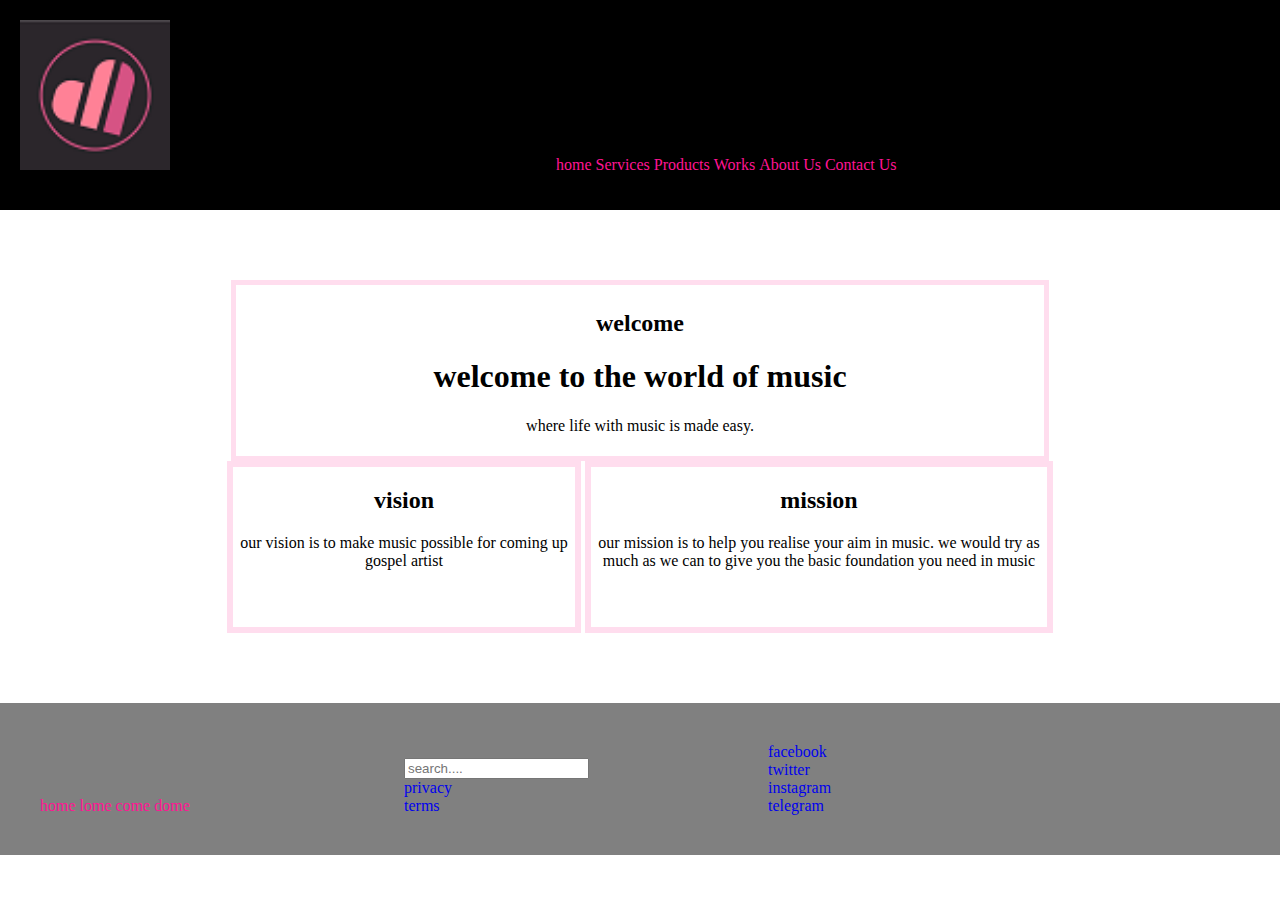
<file: firstSite/index.html>
<!DOCTYPE html>
<html>
<head>
	<title>contact | FirstSite</title>
	<link rel="stylesheet" type="text/css" href="css/style.css">
	
</head>
<body>
	<Main>
   <header class="header">
   <div>
      <!-- logo -->
		<div class="logo">
		<a href="index.html"><img src="img/love.png"></a>
      </div><nav id="nav">
		<ul>
			<li ><a href="index.html">home</a></li>
         <li><a href="services.html">Services</a></li>
         <li><a href="products.html">Products</a></li>
         <li><a href="works.html">Works</a></li>
         <li><a href="About.html">About Us</a></li>
         <li><a href="contact.html">Contact Us</a></li>
		</ul> 
		</nav>
	</div>
</header>
<!-- body -->
 <div class="div">
 	<div class="welcome">
      <h2>welcome</h2>
     <p><h1>welcome to the world of music</h1></p>
     <p>where life with music is made easy.</p>
     
      
   </div>
 	<article class="vision">
      <h2>vision</h2>
     <p>
        our vision is to make music possible for coming up gospel artist
     </p> 
   </article>
 	<aside class="mission">
      <h2>mission</h2>
     <p>our mission is to help you realise your aim in music. 
     we would try as much as we can to give you the basic foundation you need in music
  </p> 
  
   </aside>
 </div>
   
   <footer>
   	<div class="footer">
   		<div class="links">
   			<a href="#">home</a>
   			<a href="#">lome</a>
   			<a href="#">come</a>
   			<a href="#">dome</a>
   		</div>
   		<article class="search">
   			<input type="text" class="insearch" name="search"
   			placeholder="search...."> 
   			<a href="#">privacy</a>
   			<a href="#">terms</a>
   			
   		</article>
   		<aside class="socials">
   			<a href="#">facebook</a>
   			<a href="#">twitter</a>
   			<a href="#">instagram</a>
   			<a href="#">telegram</a>
   		</aside>
   	</div>
   </footer>
   </main>
</body>
</html>
</file>
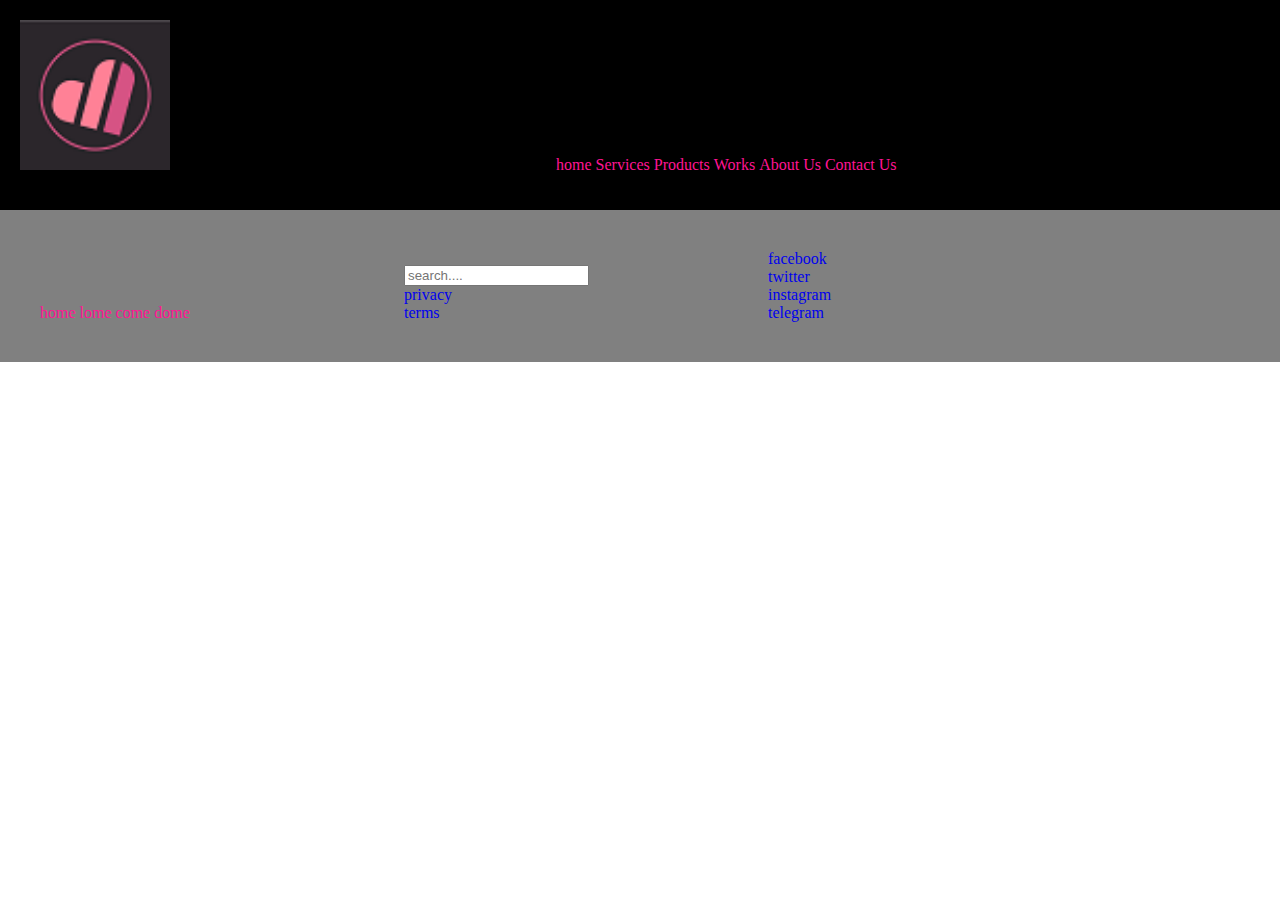
<file: firstSite/about.html>
<!DOCTYPE html>
<html>
<head>
	<title>about | firstsite</title>
	<link rel="stylesheet" type="text/css" href="css/style.css">
	
</head>
<body>
<main>
	 <header class="header">
   <div>
      <!-- logo -->
      <div class="logo">
      <a href="index.html"><img src="img/love.png"></a>
      </div><nav id="nav">
		<ul>
			<li ><a href="index.html">home</a></li>
         <li><a href="services.html">Services</a></li>
         <li><a href="products.html">Products</a></li>
         <li><a href="works.html">Works</a></li>
         <li><a href="About.html">About Us</a></li>
         <li><a href="contact.html">Contact Us</a></li>
		</ul> 
		</nav>
	</div>
</header>
 <footer>
   	<div class="footer">
   		<div class="links">
   			<a href="#">home</a>
   			<a href="#">lome</a>
   			<a href="#">come</a>
   			<a href="#">dome</a>
   		</div>
   		<article class="search">
   			<input type="text" class="insearch" name="search"
   			placeholder="search...."> 
   			<a href="#">privacy</a>
   			<a href="#">terms</a>
   			
   		</article>
   		<aside class="socials">
   			<a href="#">facebook</a>
   			<a href="#">twitter</a>
   			<a href="#">instagram</a>
   			<a href="#">telegram</a>
   		</aside>
   	</div>
   </footer>
</main>
</body>
</html>
</file>
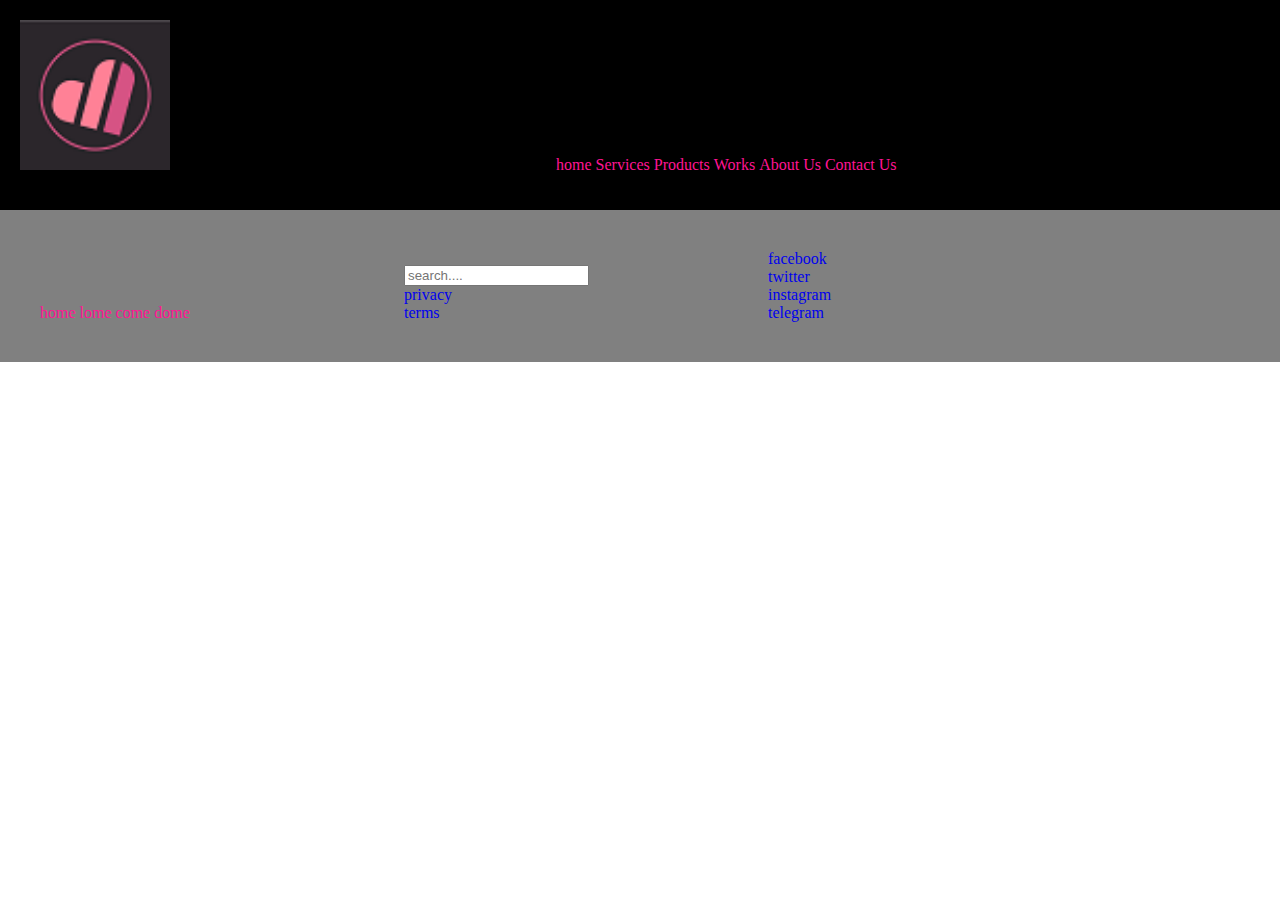
<file: firstSite/contact.html>
<!DOCTYPE html>
<html>
<head>
	<title>contact | firstsite</title>
	<link rel="stylesheet" type="text/css" href="css/style.css">
	
</head>
<body>
<main>
	<header class="header">
   <div>
      <!-- logo -->
      <div class="logo">
      <a href="index.html"><img src="img/love.png"></a>
      </div><nav id="nav">
		<ul>
			<li ><a href="index.html">home</a></li>
         <li><a href="services.html">Services</a></li>
         <li><a href="products.html">Products</a></li>
         <li><a href="works.html">Works</a></li>
         <li><a href="About.html">About Us</a></li>
         <li><a href="contact.html">Contact Us</a></li>
		</ul> 
		</nav>
	</div>
</header>
 <footer>
   	<div class="footer">
   		<div class="links">
   			<a href="#">home</a>
   			<a href="#">lome</a>
   			<a href="#">come</a>
   			<a href="#">dome</a>
   		</div>
   		<article class="search">
   			<input type="text" class="insearch" name="search"
   			placeholder="search...."> 
   			<a href="#">privacy</a>
   			<a href="#">terms</a>
   			
   		</article>
   		<aside class="socials">
   			<a href="#">facebook</a>
   			<a href="#">twitter</a>
   			<a href="#">instagram</a>
   			<a href="#">telegram</a>
   		</aside>
   	</div>
   </footer>
</main>
</body>
</html>
</file>
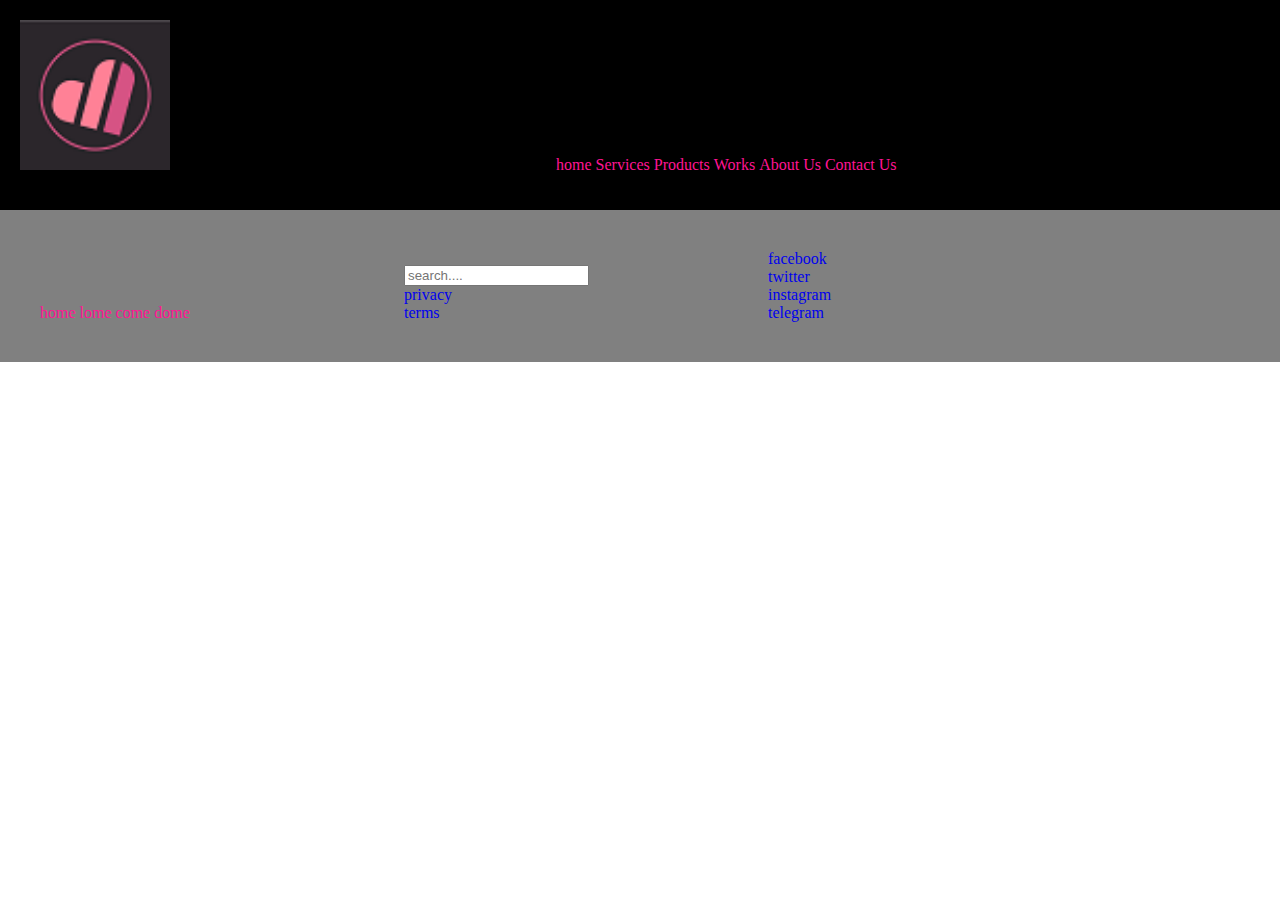
<file: firstSite/products.html>
<!DOCTYPE html>
<html>
<head>
	<title>products | firstsite</title>
	<link rel="stylesheet" type="text/css" href="css/style.css">
	
</head>
<body>
<main>
	<header class="header">
   <div>
      <!-- logo -->
      <div class="logo">
      <a href="index.html"><img src="img/love.png"></a>
      </div><nav id="nav">
		<ul>
			<li ><a href="index.html">home</a></li>
         <li><a href="services.html">Services</a></li>
         <li><a href="products.html">Products</a></li>
         <li><a href="works.html">Works</a></li>
         <li><a href="About.html">About Us</a></li>
         <li><a href="contact.html">Contact Us</a></li>
		</ul> 
		</nav>
	</div>
</header>
 <footer>
   	<div class="footer">
   		<div class="links">
   			<a href="#">home</a>
   			<a href="#">lome</a>
   			<a href="#">come</a>
   			<a href="#">dome</a>
   		</div>
   		<article class="search">
   			<input type="text" class="insearch" name="search"
   			placeholder="search...."> 
   			<a href="#">privacy</a>
   			<a href="#">terms</a>
   			
   		</article>
   		<aside class="socials">
   			<a href="#">facebook</a>
   			<a href="#">twitter</a>
   			<a href="#">instagram</a>
   			<a href="#">telegram</a>
   		</aside>
   	</div>
   </footer>
</main>
</body>
</html>
</file>
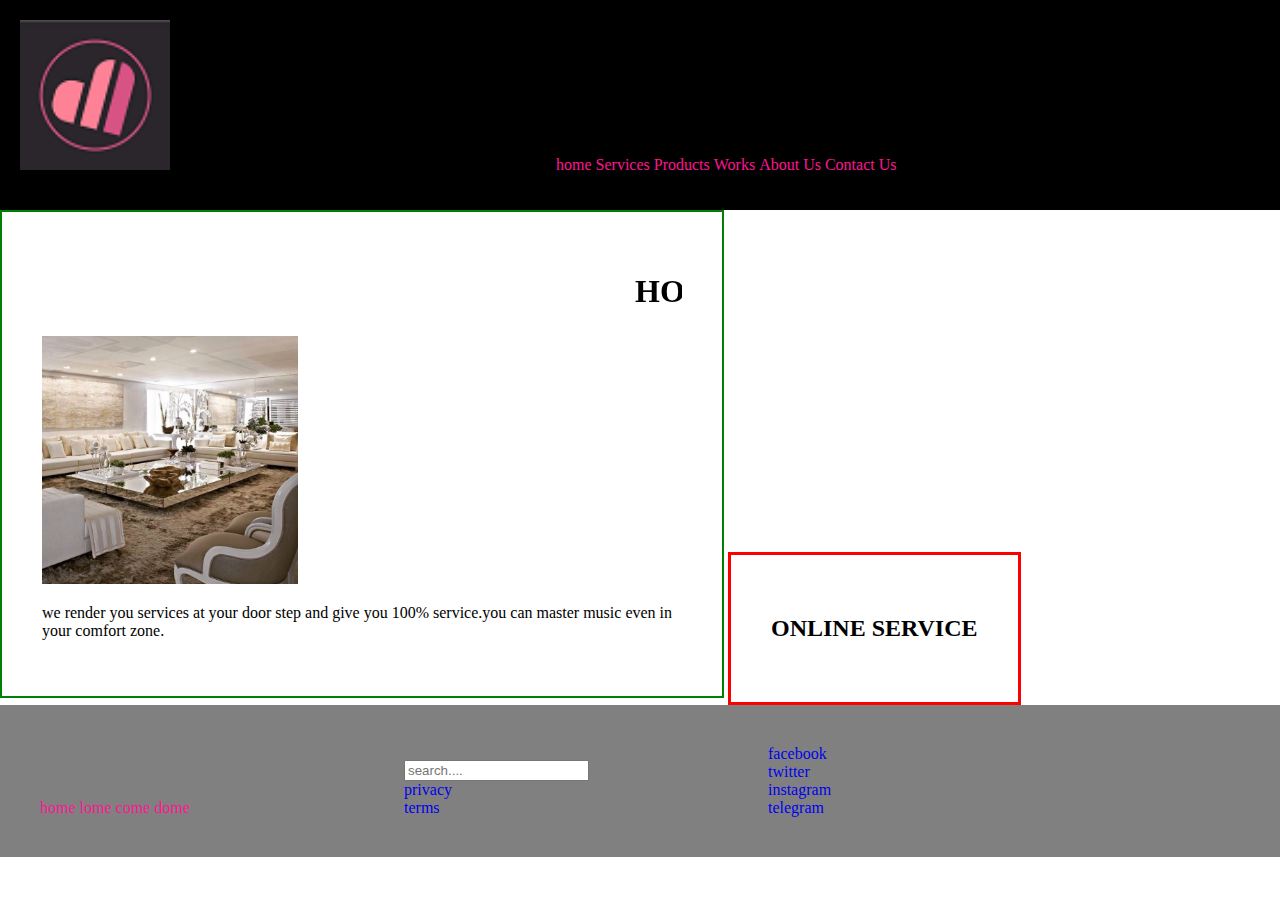
<file: firstSite/services.html>
<!DOCTYPE html>
<html>
<head>
	<title>services|firstsite</title>
	<link rel="stylesheet" type="text/css" href="css/style.css">
	
</head>
<body>
<main>
	
   <header class="header">
   <div>
      <!-- logo -->
      <div class="logo">
      <a href="index.html"><img src="img/love.png"></a>

      </div><nav id="nav">
		<ul>
			<li ><a href="index.html">home</a></li>
         <li><a href="services.html">Services</a></li>
         <li><a href="products.html">Products</a></li>
         <li><a href="works.html">Works</a></li>
         <li><a href="About">About Us</a></li>
         <li><a href="contact.html">Contact Us</a></li>
		</ul> 
		</nav>
	</div>
</header>
<!-- body -->
<div>
   <nav class="home">
     <marquee> <h1>HOME SERVICE</h1></marquee>
      <a href="index.html"><img src="img/house.jpg"></a>
      <p>we render you services at your door step
      and give you 100% service.you can master 
       music even in your comfort zone.</p>
    </nav>

    <div class="online"><h2>ONLINE SERVICE</h2></div>
</div>
   <footer>
   	<div class="footer">
   		<div class="links">
   			<a href="#">home</a>
   			<a href="#">lome</a>
   			<a href="#">come</a>
   			<a href="#">dome</a>
   		</div>
   		<article class="search">
   			<input type="text" class="insearch" name="search"
   			placeholder="search...."> 
   			<a href="#">privacy</a>
   			<a href="#">terms</a>
   			
   		</article>
   		<aside class="socials">
   			<a href="#">facebook</a>
   			<a href="#">twitter</a>
   			<a href="#">instagram</a>
   			<a href="#">telegram</a>
   		</aside>
   	</div>
   </footer>
</main>
</body>
</html>
</file>
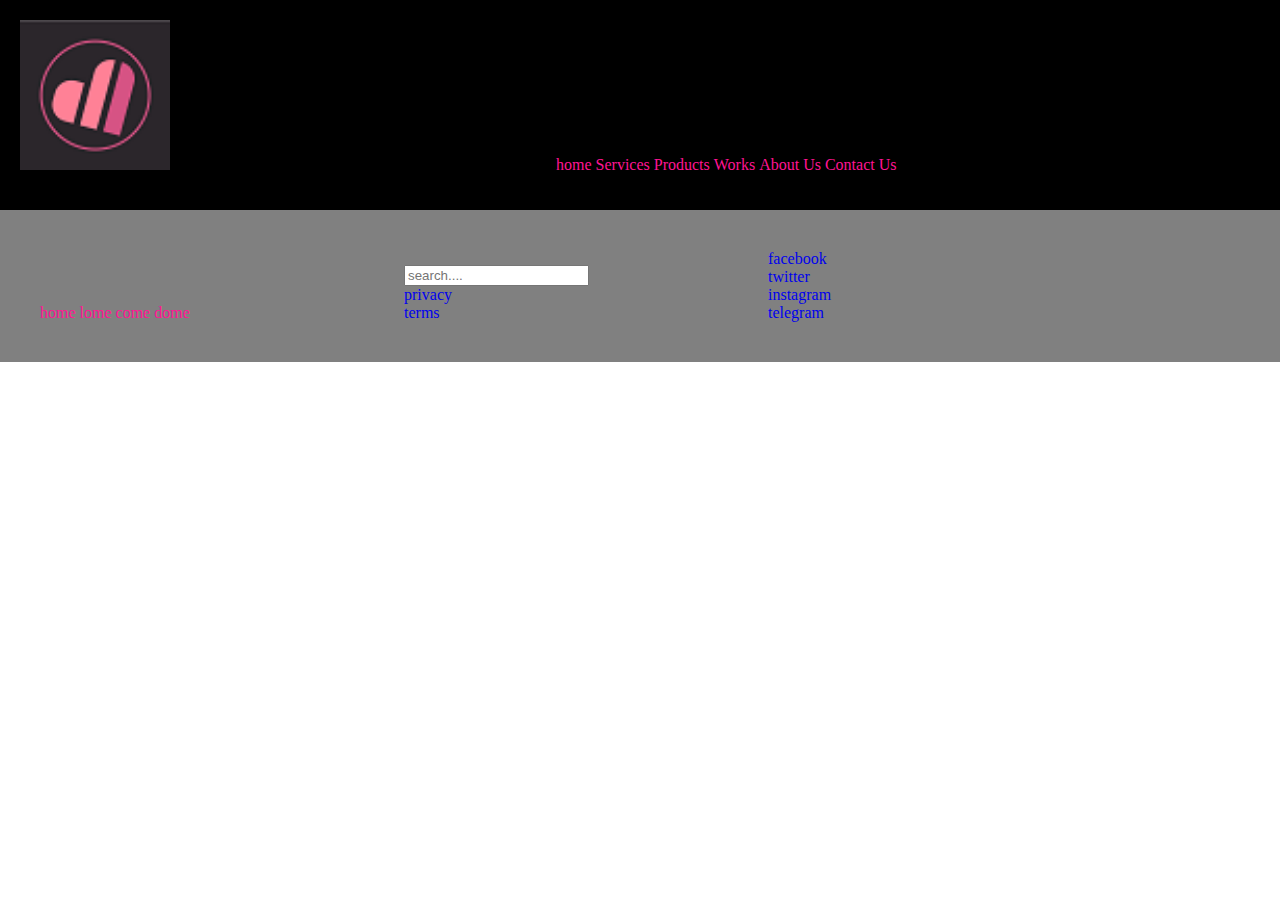
<file: firstSite/works.html>
<!DOCTYPE html>
<html>
<head>
	<title>works | firstsite</title>
	<link rel="stylesheet" type="text/css" href="css/style.css">
	
</head>
<body>
<main>
   <header class="header">
   <div>
      <!-- logo -->
      <div class="logo">
      <a href="index.html"><img src="img/love.png"></a>
      </div><nav id="nav">
		<ul>
			<li ><a href="index.html">home</a></li>
         <li><a href="services.html">Services</a></li>
         <li><a href="products.html">Products</a></li>
         <li><a href="works.html">Works</a></li>
         <li><a href="About.html">About Us</a></li>
         <li><a href="contact.html">Contact Us</a></li>
		</ul> 
		</nav>
	</div>
</header>
 <footer>
   	<div class="footer">
   		<div class="links">
   			<a href="#">home</a>
   			<a href="#">lome</a>
   			<a href="#">come</a>
   			<a href="#">dome</a>
   		</div>
   		<article class="search">
   			<input type="text" class="insearch" name="search"
   			placeholder="search...."> 
   			<a href="#">privacy</a>
   			<a href="#">terms</a>
   			
   		</article>
   		<aside class="socials">
   			<a href="#">facebook</a>
   			<a href="#">twitter</a>
   			<a href="#">instagram</a>
   			<a href="#">telegram</a>
   		</aside>
   	</div>
   </footer>
</main>
</body>
</html>
</file>
<file: firstSite/css/style.css>
body{
	margin: 0
}
.header{
background-color: black;
padding: 20px;	
}

#nav{
	display: inline-block;
	width: 50%

}
#nav ul{
	list-style-type: none;
	color: deeppink;
}
#nav ul li{
	display: inline-block;
	
	  
}
#nav ul li:hover{
	background-color: white;
}
#nav ul li a{
	color: deeppink;
	text-decoration: none;

}
.logo{
	display: inline-block;
	width: 40%
}

.logo img{
	width: 150px;
}
.footer{
	background-color:grey;
	color: transparent;
	padding: 40px
}
.links{
	width: 30%;
	display: inline-block;

}
.links a{
color: deeppink;
text-decoration: none;
}
.search{
	width: 30%;
	display: inline-block;

}
.search a{
	display: block;
	text-decoration: none;
}
.socials{
	width: 39%;
	display: inline-block;

}
.socials a{
	text-decoration: none;
	display: block;
}
.div{
	padding: 70px;
	text-align: center;
}
.welcome{
display: inline-block;
width: 70%;
padding: 5px;
border: 5px solid #fde;
}
.vision{
display: inline-block;
width: 30%;
vertical-align: top;
height: 10rem;
border: 6px solid #fde;
}
.mission{
display: inline-block;
width: 40%;
border: 6px solid #fde;
height: 10rem;
vertical-align: top;
}
.home{
	display: inline-block;
	width: 50%;
	padding: 40px;
	border-color: pink;
	border: green 2px solid;
}
.home img{
width: 40%;
}
.online{
display: inline-block;
padding: 40px;
text-align: right;
border: red 3px solid;
top: 20;

}
</file>
